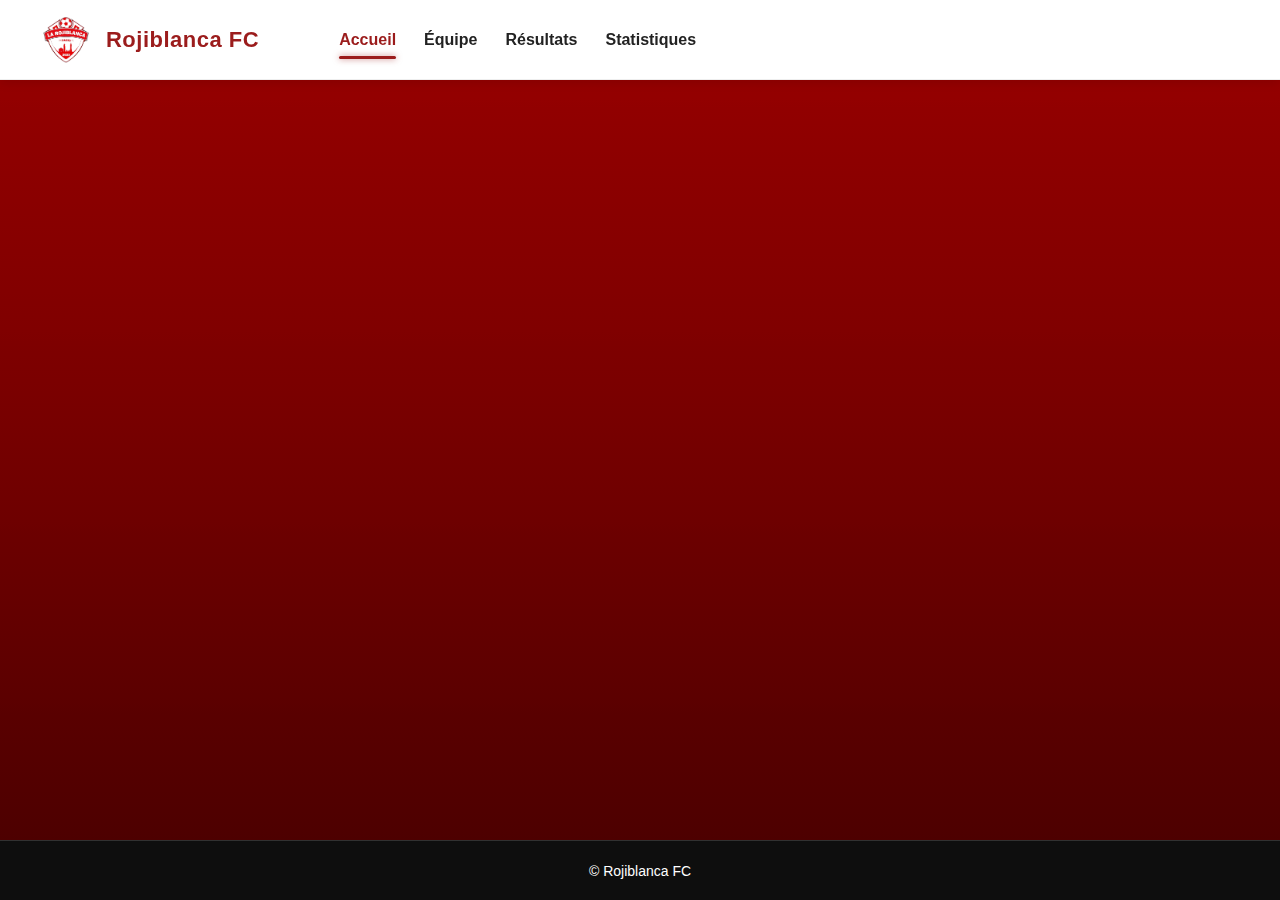
<file: index.html>
<!DOCTYPE html>
<html lang="fr">

<head>
    <meta charset="UTF-8">
    <meta name="viewport" content="width=device-width,initial-scale=1.0">
    <script> function toggleMenu() { document.querySelector(".nav-left").classList.toggle("open"); } </script>
    <title>Rojiblanca FC - Accueil</title>
    <link rel="stylesheet" href="css/style.css">
    <link rel="stylesheet" href="css/mobile.css">
</head>

<body class="home-page">
    <header class="header">
        <div class="header-left">
            <div class="logo"> <img src="images/logo.png" alt="Rojiblanca FC"> <span>Rojiblanca FC</span> </div>
            <!-- HAMBURGER -->
            <div class="hamburger" onclick="toggleMenu()"> <span></span> <span></span> <span></span> </div>
            <!-- MENU DESKTOP / MOBILE -->
            <nav class="nav-left"> <a href="index.html" class="active">Accueil</a> <a href="team.html">Équipe</a> <a
                    href="results.html">Résultats</a> <a href="stats.html">Statistiques</a> </nav>
        </div>
    </header>
    <main class="main-content">
        <section class="hero">
            <h2>Bienvenue à la Rojiblanca</h2>
            <p>Club amateur – passion, collectif, compétition.</p>
        </section>
        <section class="cards"> <a href="team.html" class="card">
                <h3>👥 L’équipe</h3>
                <p>Effectif, postes, joueurs et présences</p>
            </a> <a href="results.html" class="card">
                <h3>🏆 Résultats</h3>
                <p>Matchs joués, scores et adversaires</p>
            </a> <a href="stats.html" class="card">
                <h3>📊 Statistiques</h3>
                <p>Buteurs, passeurs, stats individuelles</p>
            </a> </section>
    </main>
    <footer class="footer">
        <p>© Rojiblanca FC</p>
    </footer> <!-- petit script pour ouvrir/fermer le menu mobile -->
    <script> (function () { const btn = document.getElementById('hamburger-btn'); const nav = document.getElementById('main-nav'); // sécurité : si éléments manquent, on ne fait rien if (!btn || !nav) return; btn.addEventListener('click', () => { nav.classList.toggle('open-mobile'); // pour afficher le menu vertical btn.classList.toggle('open'); // animation du bouton }); // fermer le menu quand on clique sur un lien (pratique mobile) nav.querySelectorAll('a').forEach(a => { a.addEventListener('click', () => { if (nav.classList.contains('open-mobile')) { nav.classList.remove('open-mobile'); btn.classList.remove('open'); } }); }); })(); </script>
</body>

</html>
</file>
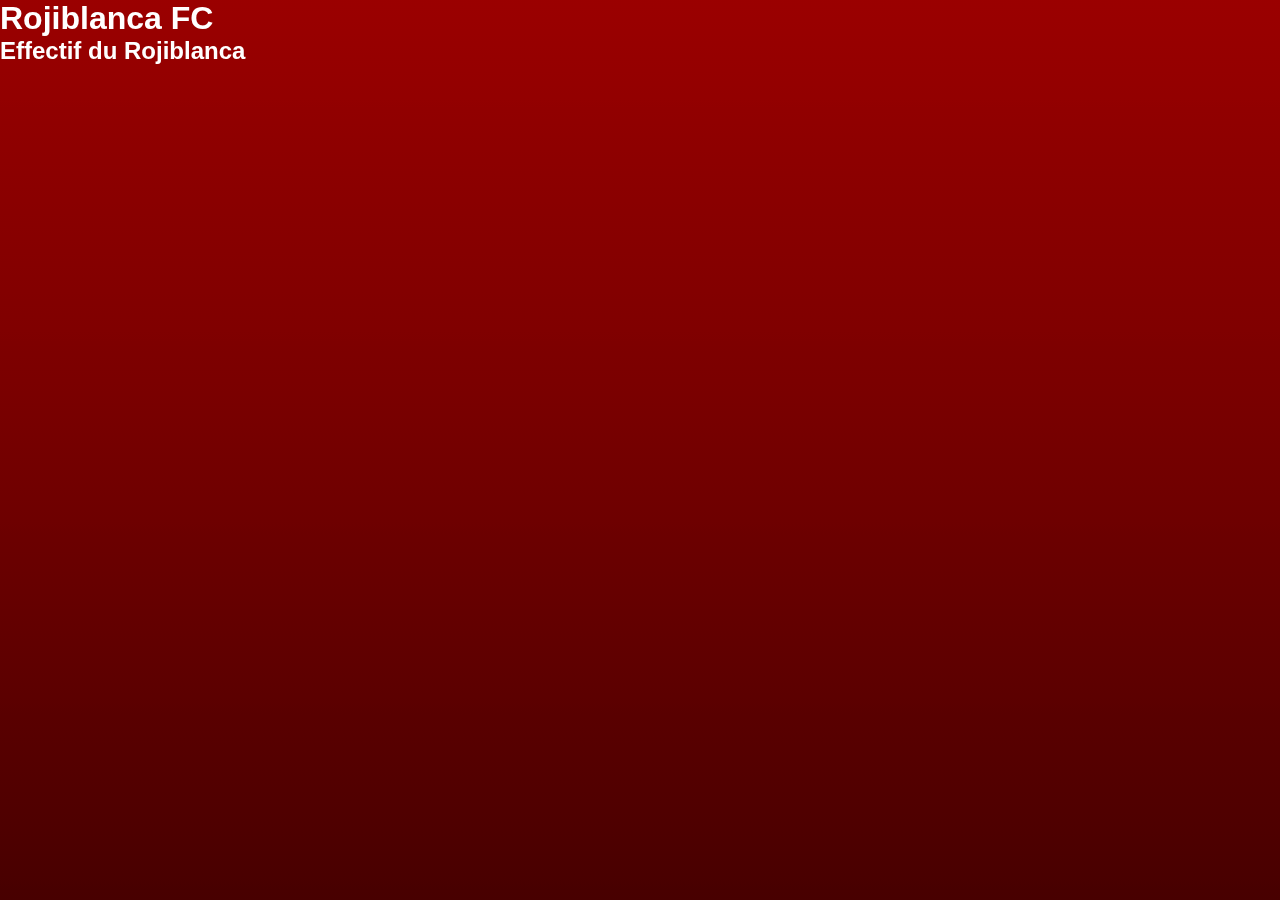
<file: equipe.html>
<!DOCTYPE html>
<html lang="fr">
<head>
  <meta charset="UTF-8">
  <title>Équipe – Rojiblanca</title>
  <link rel="stylesheet" href="css/style.css">
</head>
<body>

<header>
  <h1>Rojiblanca FC</h1>
</header>

<div class="container">
  <h2>Effectif du Rojiblanca</h2>
  <div id="players" class="cards"></div>
</div>

<script src="js/players.js"></script>

</body>
</html>
</file>
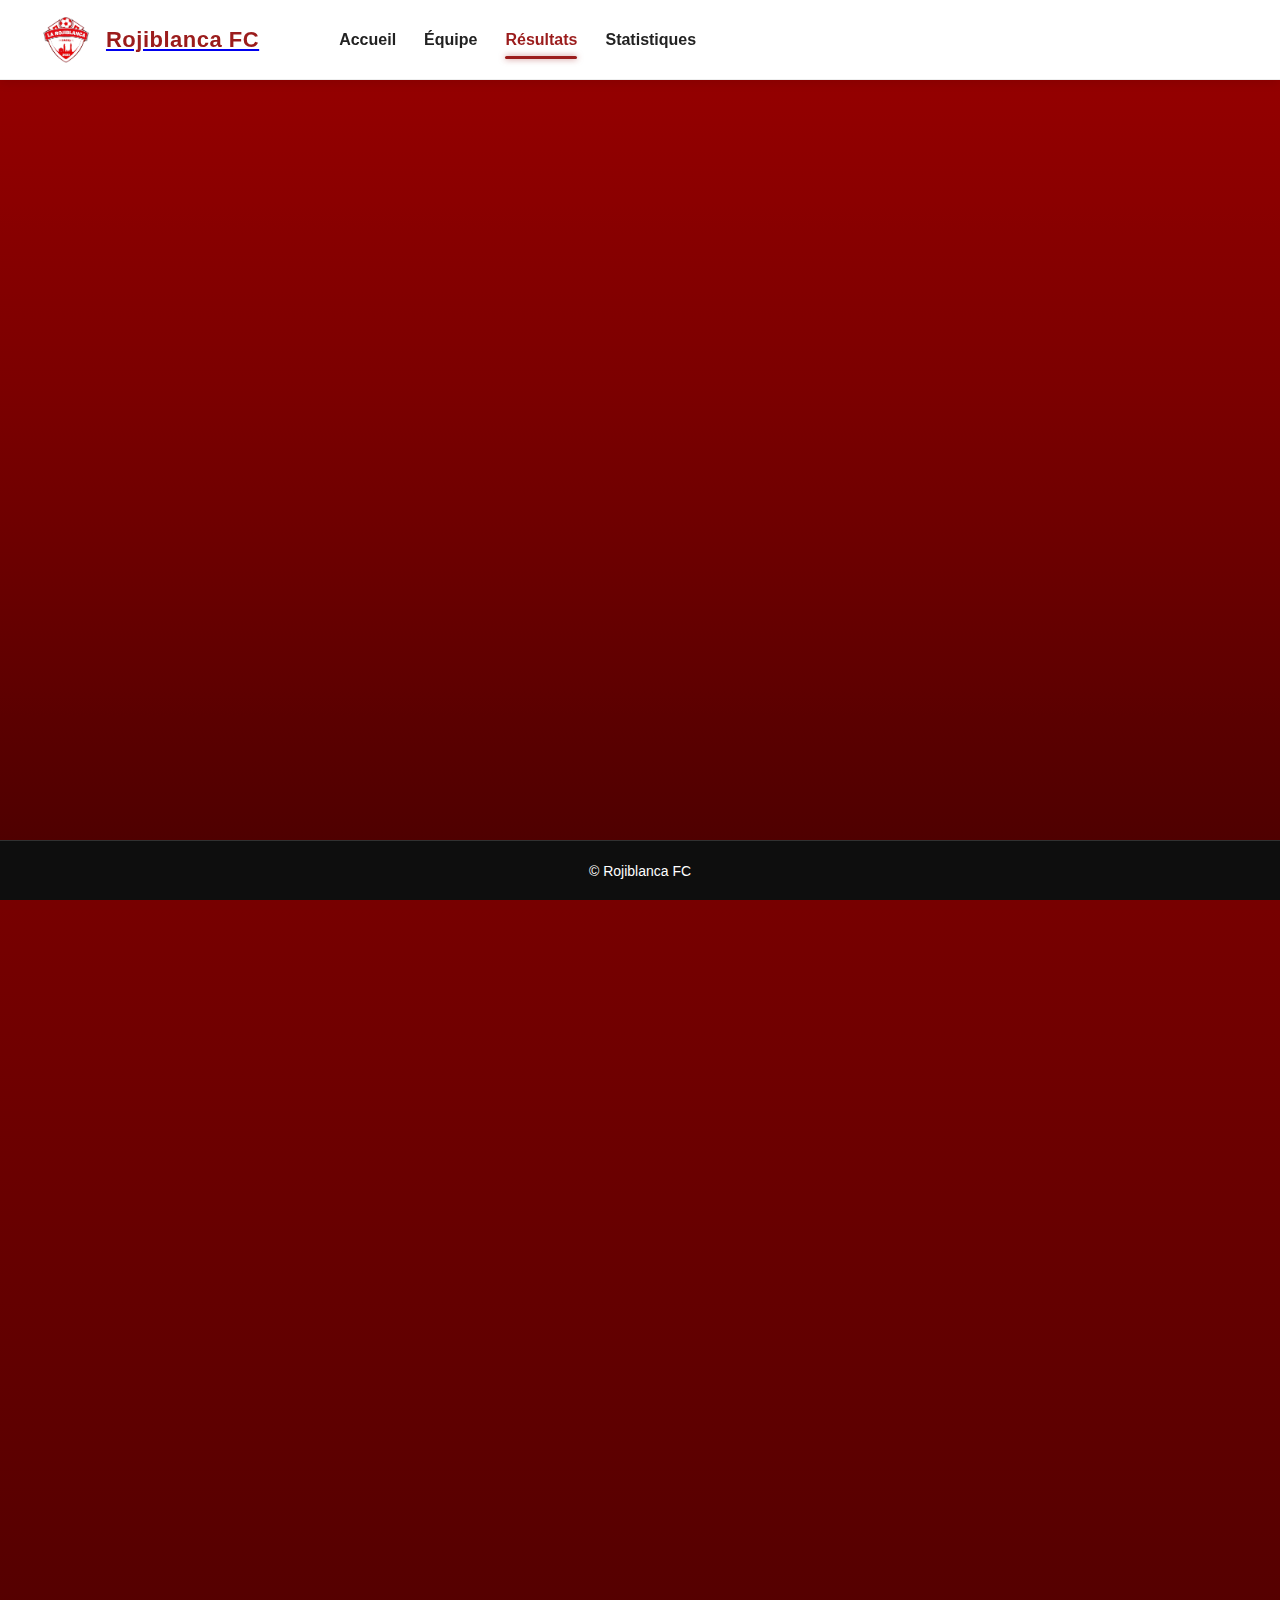
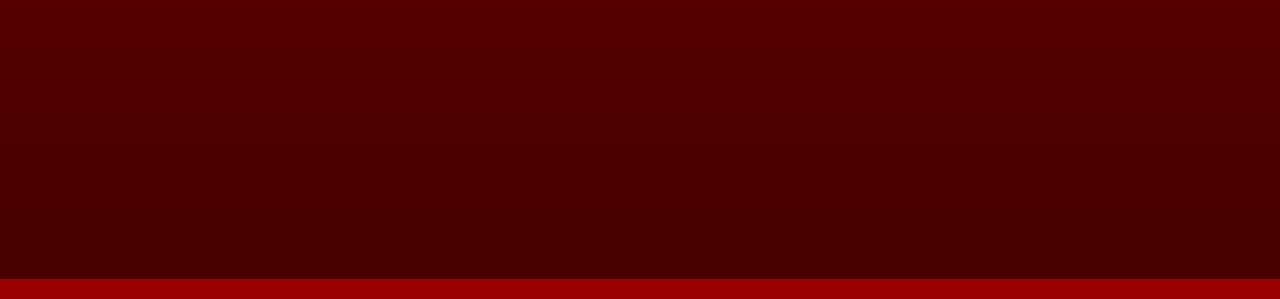
<file: results.html>
<!DOCTYPE html>
<html lang="fr">

<head>
    <meta charset="UTF-8">
    <meta name="viewport" content="width=device-width,initial-scale=1.0">
    <meta name="format-detection" content="telephone=no, address=no, email=no">
    <title>Rojiblanca FC - Résultats</title>
    <link rel="icon" href="images/favicon.png" type="image/png">
    <link rel="stylesheet" href="css/style.css">
    <link rel="stylesheet" href="css/mobile.css">
    <link rel="stylesheet" href="css/desktop.css">
    <script>
        function toggleMenu() {
            document.querySelector(".nav-left").classList.toggle("open");
        }
    </script>
    <style>
        /* --- MOBILE FIX --- */
        @media (max-width: 768px) {
            .results-pair {
                display: flex !important;
                flex-direction: column !important;
                gap: 16px !important;
            }

            .results-list {
                width: 100% !important;
                max-width: 100% !important;
            }

            .match-card {
                width: 100% !important;
            }
        }
    </style>
</head>

<body class="results-page">
    <header class="header">
        <div class="header-left">
            <a href="index.html" class="logo-link">
                <div class="logo">
                    <img src="images/logo.png" alt="Rojiblanca FC">
                    <span>Rojiblanca FC</span>
                </div>
            </a>
            <div class="hamburger" onclick="toggleMenu()">
                <span></span>
                <span></span>
                <span></span>
            </div>
            <nav class="nav-left">
                <a href="index.html">Accueil</a>
                <a href="team.html">Équipe</a>
                <a href="results.html" class="active">Résultats</a>
                <a href="stats.html">Statistiques</a>
            </nav>
        </div>
    </header>

    <main class="main-content results-container">
        <h2 class="results-title">Résultats</h2>

        <!-- Section Classement -->
        <div class="ranking-section">
            <h3 class="category-title">🥇 Classement</h3>
            <div class="ranking-button-container">
                <a href="https://www.footfsgtidf.org/calendriers.php?g=7315#bas" class="ranking-button" target="_blank">Rojiblanca 7</a>
                <a href="https://www.footfsgtidf.org/calendriers.php?g=7173#bas" class="ranking-button" target="_blank">Rojiblanca 11</a>
            </div>
        </div>

        <div class="results-row">
            <h4 class="category-title">🏟️ Championnat</h4>
            <div class="results-pair" id="league-pair">
                <div class="results-list seven-list"></div>
                <div class="results-list eleven-list"></div>
            </div>
        </div>

        <div class="results-row">
            <h4 class="category-title">🏆 Coupe</h4>
            <div class="results-pair" id="cup-pair">
                <div class="results-list seven-list"></div>
                <div class="results-list eleven-list"></div>
            </div>
        </div>

        <div class="results-row">
            <h4 class="category-title">⚽ Amicaux</h4>
            <div class="results-pair" id="friendly-pair">
                <div class="results-list seven-list"></div>
                <div class="results-list eleven-list"></div>
            </div>
        </div>
    </main>

    <footer class="footer">
        <p>© Rojiblanca FC</p>
    </footer>

    <script src="js/displayResults.js"></script>
    <script>
        (function () {
            const btn = document.querySelector(".hamburger");
            const nav = document.querySelector(".nav-left");
            if (!btn || !nav) return;
            btn.addEventListener('click', () => {
                nav.classList.toggle('open-mobile');
                btn.classList.toggle('open');
            });
            nav.querySelectorAll('a').forEach(a => {
                a.addEventListener('click', () => {
                    if (nav.classList.contains('open-mobile')) {
                        nav.classList.remove('open-mobile');
                        btn.classList.remove('open');
                    }
                });
            });
        })();
    </script>
</body>

</html>
</file>
<file: css/mobile.css>
/* =========================================================
   MOBILE ONLY
========================================================= */
@media (max-width: 768px) {

    /* =========================================================
       HEADER / HAMBURGER
    ========================================================= */

    .header {
        height: 64px !important;
        padding: 12px 20px !important;
    }

    .header-left {
        display: flex;
        justify-content: space-between;
        align-items: center;
        width: 100%;
        padding: 0 20px;
        box-sizing: border-box;
    }

    .hamburger {
        display: flex !important;
        flex-direction: column;
        gap: 5px;
        width: 32px;
        cursor: pointer;
        z-index: 2000;
    }

    .hamburger span {
        height: 3px;
        width: 100%;
        background: #9b1c1c;
        border-radius: 3px;
    }

    .nav-left {
        display: none !important;
    }

    .nav-left.open,
    .nav-left.open-mobile {
        display: flex !important;
        flex-direction: column;
        position: absolute;
        top: 64px;
        left: 0;
        width: 100vw;
        padding: 14px;
        gap: 10px;
        background: #ffffffee;
        text-align: center;
        z-index: 1500;
    }

    .nav-left a.active {
        color: #9b1c1c !important;
        text-decoration: none !important;
    }

    /* =========================================================
       FOOTER
    ========================================================= */

    .footer {
        height: 30px !important;
        font-size: 12px !important;
    }

    /* =========================================================
       PAGE D’ACCUEIL (HOME) — RESTAURÉE À L’IDENTIQUE
    ========================================================= */

    body.home-page {
        overflow-y: hidden;
    }

    body.home-page main.main-content {
        padding-top: 40px !important;
        padding-bottom: 0 !important;
    }

    body.home-page .hero {
        margin-bottom: 20px !important;
        padding-top: 0 !important;
        padding-bottom: 0 !important;
    }

    body.home-page .hero h2 {
        font-size: 28px !important;
        margin-top: 12px !important;
        margin-bottom: 6px !important;
    }

    body.home-page .hero p {
        font-size: 16px !important;
        margin-top: 0 !important;
        margin-bottom: 30px !important;
    }

    body.home-page .card {
        width: 90% !important;
        max-width: 270px !important;
        padding: 18px !important;
        height: auto !important;
    }

    body.home-page .card h3 {
        font-size: 22px !important;
        margin-bottom: 8px !important;
    }

    body.home-page .card p {
        font-size: 14px !important;
        line-height: 1.4 !important;
    }

    body.home-page .cards {
        flex-direction: column !important;
        align-items: center !important;
        gap: 18px !important;
    }

    .empty-card {
        display: none !important;
    }

    /* =========================================================
       PAGE ÉQUIPE — AJUSTEMENTS MOBILE UNIQUEMENT
    ========================================================= */

    body.team-page main.main-content {
        padding-top: 10px !important;
        padding-bottom: 60px !important;
    }

    body.team-page .team-section {
        margin-top: 32px !important;
    }

    body.team-page .team-section h3 {
        font-size: 1.35rem !important;
        margin-bottom: 30px !important;
    }

    body.team-page .team-section h3::after {
        width: 46px;
        height: 3px;
        bottom: -8px;
    }

    body.team-page .players-grid {
        display: grid !important;
        grid-template-columns: repeat(2, calc((100vw - 32px) / 2));
        gap: 8px;
        width: 100vw;
        padding: 0 16px;
        margin: 0;
        box-sizing: border-box;
        justify-content: center;
    }

    body.team-page .player-card {
        width: 100% !important;
        min-width: 100%;
        max-width: 100%;
        height: 80px;
        padding: 10px 8px !important;
        box-sizing: border-box;
        display: flex;
        flex-direction: column;
        justify-content: center;
        align-items: center;
        text-align: center;
        overflow: hidden;
    }

    body.team-page .player-card h4 {
        font-size: 0.95rem !important;
        line-height: 1.1;
        margin-bottom: 2px;
        width: 100%;
        white-space: nowrap;
        overflow: hidden;
        text-overflow: ellipsis;
    }

    body.team-page .player-card p {
        font-size: 1.6rem !important;
        margin: 0;
        line-height: 1;
    }

    /* =========================================================
       PAGE RÉSULTATS — AJUSTEMENTS MOBILE UNIQUEMENT
    ========================================================= */

    body.results-page main.main-content {
        padding-top: 40px !important;
        padding-bottom: 60px !important;
    }

    body.results-page .results-title {
        font-size: 2rem !important; 
        margin-bottom: 30px !important;
    }

    body.results-page .results-pair {
        display: flex !important;
        flex-direction: column !important;
        gap: 16px !important;
    }

    body.results-page .results-list {
        width: 95% !important;
        max-width: 95% !important;
        margin: 0 auto;
    }

    body.results-page .match-card {
        width: 100% !important;
        padding: 10px !important;
        box-sizing: border-box;
        display: flex;
        justify-content: space-between;
        align-items: center;
    }

    body.results-page .match-card .match-teams {
        font-size: 0.9rem !important;
        text-align: left;
        white-space: nowrap;
        overflow: hidden;
        text-overflow: ellipsis;
        flex: 1;
    }

    body.results-page .match-card .match-score {
        font-size: 1.2rem !important;
        font-weight: 700;
        text-align: right;
        margin-left: 12px;
        flex-shrink: 0;
    }

    /* =========================================================
       PAGES STATS ET PLAYER — MOBILE ONLY
    ========================================================= */

    /* Conteneur des filtres sur une ligne */
    .stats-filters {
        display: flex !important;
        flex-direction: row !important;
        gap: 12px !important;
        justify-content: space-between;
        margin-bottom: 20px;
        padding: 0 16px;
    }

    /* Chaque groupe de filtre prend 50% */
    .stats-filters .filter-group {
        flex: 1 1 48%;
        display: flex;
        flex-direction: column;
    }

    /* Label des filtres */
    .stats-filters .filter-group label {
        font-size: 0.95rem !important; 
        margin-bottom: 6px;
        font-weight: 600;
        color: #fff;
        text-shadow: 0 1px 2px rgba(0,0,0,0.3);
    }

    /* Select — style “bouton” avec flèche fixe */
    .stats-filters .filter-group select {
        width: 100% !important;
        padding: 12px 16px !important;
        font-size: 0.95rem !important;
        border-radius: 12px;
        border: 1px solid rgba(255,255,255,0.4);
        background: rgba(255,255,255,0.08);
        color: #fff;
        appearance: none;
        -webkit-appearance: none;
        -moz-appearance: none;
        cursor: pointer;
        position: relative;
        background-image: url("data:image/svg+xml,%3Csvg width='12' height='12' viewBox='0 0 24 24' fill='none' stroke='white' stroke-width='3' stroke-linecap='round' stroke-linejoin='round' xmlns='http://www.w3.org/2000/svg'%3E%3Cpolyline points='6 9 12 15 18 9'/%3E%3C/svg%3E");
        background-repeat: no-repeat;
        background-position: right 12px center;
        background-size: 12px 12px;
        transition: background 0.2s ease;
    }

    /* Flèche visible même au focus / hover / active */
    .stats-filters .filter-group select:focus,
    .stats-filters .filter-group select:hover,
    .stats-filters .filter-group select:active {
        background: rgba(255,255,255,0.12);
        border-color: #fff;
        outline: none;
        background-image: url("data:image/svg+xml,%3Csvg width='12' height='12' viewBox='0 0 24 24' fill='none' stroke='white' stroke-width='3' stroke-linecap='round' stroke-linejoin='round' xmlns='http://www.w3.org/2000/svg'%3E%3Cpolyline points='6 9 12 15 18 9'/%3E%3C/svg%3E");
        background-repeat: no-repeat;
        background-position: right 12px center;
        background-size: 12px 12px;
    }

    /* =========================================================
       Stats / Player — Grille de cartes 2 par 2
    ========================================================= */

    body.stats-page .stats-summary,
    body.stats-page #player-summary {
        display: grid !important;
        grid-template-columns: repeat(2, 1fr) !important;
        gap: 12px !important;
        padding: 0 16px !important;
        margin: 0 auto !important;
    }

    /* Cartes de statistiques — réduire hauteur et texte */
    body.stats-page .stats-summary .stat-card,
    body.stats-page #player-summary .stat-card {
        padding: 8px !important;
        min-height: auto !important;
        height: auto !important;
        font-size: 0.85rem !important; /* texte principal réduit */
    }

    /* Cartes personnelles restent 1 par ligne */
    body.stats-page #players-stats-grid {
        display: grid !important;
        grid-template-columns: 1fr !important;
        gap: 12px !important;
        padding: 0 16px !important;
        margin: 0 auto !important;
    }

    body.stats-page .stat-card,
    body.stats-page .player-stat-card {
        width: 100% !important;
    }

    /* Titre principal réduit */
    body.stats-page .results-title {
        font-size: 2rem !important; /* réduit taille du titre */
        margin-top: 2px !important;       /* espace réduit avec le header */
        margin-bottom: 35px !important;    /* espace avec filtres */
    }

    /* Réduction espace entre dernière carte et footer */
    body.stats-page main.main-content {
       padding-top: 30px !important;
       padding-bottom: 2px !important;
    }

   .charts-panel {
        margin-top: 20px;    /* espace au-dessus des graphiques */
        margin-bottom: 20px; /* espace en dessous des graphiques */
        padding: 10px;       /* léger espace intérieur */
        box-sizing: border-box;
    }
   
   .podium-panel {
        margin-top: 10px !important; 
        margin-bottom: 10px !important;
        padding: 10px;
        box-sizing: border-box;
    }
}
</file>
<file: css/desktop.css>
/* ========================================================= DESKTOP ONLY – AJUSTEMENTS POUR LE DESIGN DES FILTRES ========================================================= */
@media (min-width: 769px) {
  /* Réduire la marge en bas de la page entre la dernière carte et le footer */
  body.stats-page main.main-content {
    padding-bottom: 10px !important; /* Réduit l'espace en bas de la page */
    padding-top: 40px !important;    /* Réduit l'espace en haut de la page */
  }

  body.team-page main.main-content {
    padding-bottom: 100px !important; /* Réduit l'espace en bas de la page */
    padding-top: 0px !important;    /* Réduit l'espace en haut de la page */
  }

  body.results-page main.main-content {
    padding-bottom: 40px !important; /* Réduit l'espace en bas de la page */
    padding-top: 50px !important;    /* Réduit l'espace en haut de la page */
  }

  /* =========================== STYLES GÉNÉRAUX DES FILTRES =========================== */
  .stats-filters {
    display: flex !important;
    flex-direction: row !important;
    gap: 20px !important; /* Augmenter l'espace entre les filtres */
    justify-content: flex-start !important; /* Aligner à gauche */
    margin-bottom: 20px !important;
    padding: 0 16px !important;
  }

  /* =========================== STYLES POUR LE PREMIER FILTRE (CHOIX DE L'ÉQUIPE) =========================== */
  .stats-filters .filter-group:nth-child(1) {
    flex: 1 1 15%; /* Largeur réduite à 15% pour le premier filtre */
  }

  /* =========================== STYLES POUR LE DEUXIÈME FILTRE (CHOIX DES MATCHS) =========================== */
  .stats-filters .filter-group:nth-child(2) {
    flex: 1 1 15%; /* Largeur réduite à 15% pour le deuxième filtre */
    order: 1; /* Déplace le deuxième filtre à droite, après le premier */
  }

  /* =========================== STYLES DES LABELS DES FILTRES =========================== */
  .stats-filters .filter-group label {
    font-size: 0.95rem !important;
    margin-bottom: 6px !important;
    font-weight: 600 !important;
    color: #fff !important;
    text-shadow: 0 1px 2px rgba(0, 0, 0, 0.3) !important;
  }

  /* =========================== STYLES DES SELECTS =========================== */
  .stats-filters .filter-group select {
    width: 100% !important;
    padding: 12px 16px !important;
    font-size: 0.95rem !important;
    border-radius: 12px !important;
    border: 1px solid rgba(255, 255, 255, 0.4) !important;
    background: rgba(255, 255, 255, 0.08) !important;
    color: #fff !important;
    appearance: none !important;
    -webkit-appearance: none !important;
    -moz-appearance: none !important;
    cursor: pointer !important;
    position: relative !important;
    background-image: url("data:image/svg+xml,%3Csvg width='12' height='12' viewBox='0 0 24 24' fill='none' stroke='white' stroke-width='3' stroke-linecap='round' stroke-linejoin='round' xmlns='http://www.w3.org/2000/svg'%3E%3Cpolyline points='6 9 12 15 18 9'/%3E%3C/svg%3E") !important;
    background-repeat: no-repeat !important;
    background-position: right 12px center !important;
    background-size: 12px 12px !important;
    transition: background 0.2s ease !important;
  }

  /* Flèche visible même au focus / hover / active */
  .stats-filters .filter-group select:focus,
  .stats-filters .filter-group select:hover,
  .stats-filters .filter-group select:active {
    background: rgba(255, 255, 255, 0.12) !important;
    border-color: #fff !important;
    outline: none !important;
    background-image: url("data:image/svg+xml,%3Csvg width='12' height='12' viewBox='0 0 24 24' fill='none' stroke='white' stroke-width='3' stroke-linecap='round' stroke-linejoin='round' xmlns='http://www.w3.org/2000/svg'%3E%3Cpolyline points='6 9 12 15 18 9'/%3E%3C/svg%3E") !important;
    background-repeat: no-repeat !important;
    background-position: right 12px center !important;
    background-size: 12px 12px !important;
  }

  /* ========================================================= PLAYER PAGE ONLY (player.html) ========================================================= */

  /* Appliquer uniquement sur la page player.html */
  body.player-page .charts-podium-container {
    display: flex !important;
    gap: 24px !important;
    justify-content: space-between !important;
    max-width: 1200px !important;
    margin: 10px auto !important;
  }

  /* Créer deux colonnes */
  body.player-page .charts-podium-container {
    flex-direction: row !important;
  }

  /* Première colonne : graphique */
  body.player-page .charts-panel {
    flex: 1 1 50% !important; /* 50% de la largeur */
    min-width: 320px !important;
  }

  /* Deuxième colonne : Classements du joueur et Détails des performances */
  body.player-page .podium-panel {
    flex: 1 1 50% !important; /* 50% de la largeur */
    min-width: 320px !important;
  }

  /* Déplacer la section "Détails des performances" sous "Classements du joueur" */
  body.player-page .player-details-container {
    display: flex !important;
    flex-direction: column !important;
    gap: 24px !important;
    justify-content: flex-start !important;
    margin-top: 24px !important; /* Ajouter un peu d'espace entre les sections */
  }

  /* Mettre les cartes en colonne */
  body.player-page .player-details-container .player-stats-grid {
    display: grid !important;
    grid-template-columns: 1fr !important; /* Les cartes en colonne */
    gap: 20px !important;
  }

  /* Section "Détails des performances" */
  body.player-page .player-details-container h3 {
    font-size: 20px !important;
    margin-bottom: 18px !important;
    text-transform: uppercase !important;
  }

  /* =========================== CHANGER L'ORDRE DES CARTES POUR LA SECTION DÉTAILS =========================== */
  body.player-page .player-stats-grid .stat-card {
    margin-bottom: 18px !important;
  }

  /* =========================== ÉVITER LA DERNIÈRE CARTE PLUS PETITE =========================== */
  body.player-page .player-stats-grid .stat-card:last-child {
    min-height: 150px !important; /* S'assurer que la dernière carte a la même taille */
    flex: 1 1 100% !important;
    height: auto !important;
  }
}
</file>
<file: css/style.css>
/* ========================================================= RESET & GLOBAL ========================================================= */
* {
    margin: 0;
    padding: 0;
    box-sizing: border-box;
    font-family: "Inter", Arial, Helvetica, sans-serif;
}

body {
    background: linear-gradient(180deg, #9b0000 0%, #7a0000 45%, #480000 100%);
    min-height: 100vh;
    color: #fff;
    overflow-x: hidden;
    scroll-behavior: smooth;
}

/* Parallaxe léger */
body::before {
    content: "";
    position: fixed;
    inset: 0;
    background: inherit;
    z-index: -1;
    transform: translateY(-10px);
    opacity: 0.95;
}

body.team-page main.main-content {
    padding-top: 10px;
}

body.team-page h3.section-title {
    margin-top: 60px;
    margin-bottom: 40px;
}

body.team-page .player-section:first-of-type h3 {
    margin-top: 10px;
}

/* ========================================================= SCROLL PROGRESS BAR ========================================================= */
.scroll-progress {
    position: fixed;
    top: 80px;
    left: 0;
    height: 4px;
    background: #d30000;
    width: 0%;
    z-index: 1500;
    transition: width 0.1s ease-out;
}

/* ========================================================= HEADER ========================================================= */
.header {
    position: fixed;
    top: 0;
    left: 0;
    right: 0;
    height: 80px;
    display: flex;
    justify-content: space-between;
    align-items: center;
    position: sticky;
    padding: 15px 40px;
    z-index: 1000;
    background: #fff;
    backdrop-filter: blur(12px);
    border-bottom: 1px solid #eee;
    box-shadow: 0 3px 10px rgba(0, 0, 0, 0.1);
}

.header-left {
    display: flex;
    align-items: center;
    gap: 40px;
}

/* LOGO */
.logo {
    display: flex;
    align-items: center;
    gap: 14px;
}

.logo img {
    height: 46px;
}

.logo span {
    font-size: 22px;
    font-weight: 800;
    color: #9b1c1c;
    letter-spacing: 0.5px;
}

/* MENU */
.nav-left {
    display: flex;
    gap: 28px;
}

.nav-left a {
    position: relative;
    text-decoration: none;
    font-weight: 700;
    color: #222;
    padding: 6px 0;
    transition: 0.25s ease;
}

/* Page active */
.nav-left a.active {
    color: #9b1c1c;
}

.nav-left a.active::after {
    transform: scaleX(1);
    background: #9b1c1c;
    box-shadow: 0 0 6px rgba(155, 28, 28, 0.6);
}

/* Soulignage animé */
.nav-left a::after {
    content: "";
    position: absolute;
    bottom: -4px;
    left: 0;
    width: 100%;
    height: 3px;
    background: #9b1c1c;
    border-radius: 2px;
    transform: scaleX(0);
    transform-origin: left;
    transition: 0.3s ease;
}

.nav-left a:hover {
    color: #9b1c1c;
}

.nav-left a:hover::after {
    transform: scaleX(1);
}

/* ========================================================= MAIN ========================================================= */
main.main-content {
    padding-top: 120px;
    padding-bottom: 200px;
    display: flex;
    flex-direction: column;
    align-items: center;
    animation: fadeSlide 0.8s ease forwards;
    opacity: 0;
    transform: translateY(20px);
}

@keyframes fadeSlide {
    to {
        opacity: 1;
        transform: translateY(0);
    }
}

/* ========================================================= HERO ========================================================= */
.hero {
    text-align: center;
    margin-bottom: 80px;
}

.hero h2 {
    font-size: 42px;
    font-weight: 800;
    margin-bottom: 16px;
}

.hero p {
    font-size: 20px;
    opacity: 0.9;
}

/* ========================================================= CARDS (Mobile-first) ========================================================= */
.cards {
    display: flex;
    flex-direction: column;
    /* MOBILE */
    align-items: center;
    gap: 24px;
    width: 100%;
}

.card {
    width: 90%;
    max-width: 350px;
    padding: 34px;
    border-radius: 18px;
    text-align: center;
    background: rgba(255, 255, 255, 0.12);
    backdrop-filter: blur(10px);
    border: 1px solid rgba(255, 255, 255, 0.25);
    text-decoration: none;
    color: white !important;
    transition: 0.35s ease;
    cursor: pointer;
    opacity: 0;
    transform: translateY(20px);
    animation: cardFade 0.7s forwards;
    box-shadow: 0 12px 28px rgba(0, 0, 0, 0.18);
}

.card:nth-child(1) {
    animation-delay: 0.1s;
}

.card:nth-child(2) {
    animation-delay: 0.25s;
}

.card:nth-child(3) {
    animation-delay: 0.4s;
}

@keyframes cardFade {
    to {
        opacity: 1;
        transform: translateY(0);
    }
}

.card:hover {
    transform: translateY(-12px) scale(1.03);
    box-shadow: 0 20px 40px rgba(0, 0, 0, 0.28);
    border-color: rgba(255, 255, 255, 0.45);
}

.card h3 {
    font-size: 26px;
    margin-bottom: 14px;
    font-weight: 800;
    color: white;
}

.card p {
    font-size: 15px;
    color: rgba(255, 255, 255, 0.85);
    line-height: 1.5;
}

/* Empêche Safari ou Chrome mobile de passer en violet */
.card:link,
.card:visited,
.card:hover,
.card:active {
    color: white !important;
}

/* ===== SECTIONS ===== */
.player-section {
    margin: 60px auto;
    max-width: 1300px;
    padding: 20px;
}

.player-section h3 {
    font-size: 2rem;
    font-weight: 800;
    margin-bottom: 35px;
    text-align: center;
    color: #fff;
    letter-spacing: 1px;
    text-transform: uppercase;
    position: relative;
}

.player-section h3::after {
    content: "";
    width: 70px;
    height: 4px;
    background: #fff;  /* blanc demandé */
    position: absolute;
    left: 50%;
    transform: translateX(-50%);
    bottom: -12px;
    border-radius: 4px;
}

/* ===== GRID ===== */
.players-grid {
    display: flex;
    flex-wrap: wrap;
    justify-content: center;
    /* toujours centré */
    gap: 25px;
    padding: 0 20px;
}

/* ===== PLAYER CARD ===== */
.player-card {
    width: 230px;
    height: 180px;
    backdrop-filter: blur(12px);
    background: rgba(255, 255, 255, 0.12); /* même niveau que accueil */
    border-radius: 20px;
    border: 1px solid rgba(255, 255, 255, 0.25);
    padding: 20px;
    text-align: center;
    box-shadow: 0 12px 28px rgba(0, 0, 0, 0.18);
    display: flex;
    flex-direction: column;
    justify-content: center;
    cursor: pointer;
    transition: 0.35s ease;
}

.player-card:hover {
    transform: translateY(-10px) scale(1.03);
    background: rgba(255,255,255,0.20);
    box-shadow: 0 20px 40px rgba(0,0,0,0.25);
}

.player-card h4 {
    font-size: 1.3rem;
    font-weight: 700;
    margin-bottom: 8px;
}

.player-card p {
    font-size: 2.6rem;
    font-weight: 900;
    color: #ffffff;
}

/* ===== RESPONSIVE ===== */
@media (max-width: 600px) {
    .player-card {
        height: auto;
        padding: 20px;
    }
}

/* --- SECTION LAYOUT --- */
.team-section {
    margin-top: 70px;
    text-align: center;
}

.team-section h2 {
    font-size: 2rem;
    font-weight: 700;
    margin-bottom: 25px;
    position: relative;
}

.team-section h2::before {
    content: "";
    width: 70px;
    height: 4px;
    background: #e50000;
    position: absolute;
    left: 50%;
    transform: translateX(-50%);
    bottom: -10px;
    border-radius: 4px;
}

.team-section h3 {
    font-size: 2rem;
    font-weight: 800;
    margin-bottom: 35px;
    text-align: center;
    text-transform: uppercase;
    color: #fff;
    position: relative;
}

.team-section h3::after {
    content: "";
    width: 70px;
    height: 4px;
    background: #fff;
    position: absolute;
    left: 50%;
    transform: translateX(-50%);
    bottom: -12px;
    border-radius: 4px;
}

/* ========================================================= FOOTER ========================================================= */
.footer {
    position: fixed;
    bottom: 0;
    left: 0;
    right: 0;
    height: 60px;
    display: flex;
    align-items: center;
    justify-content: center;
    background: #0e0e0e;
    color: #fff;
    font-size: 14px;
    border-top: 1px solid rgba(255, 255, 255, 0.15);
}

/* ========================================================= RESPONSIVE ========================================================= */
@media (min-width: 768px) {
    .hero h2 {
        font-size: 42px;
    }

    .cards {
        flex-direction: row;
        /* DESKTOP */
        justify-content: center;
        gap: 40px;
    }

    .card {
        width: 300px;
    }
}
</file>
